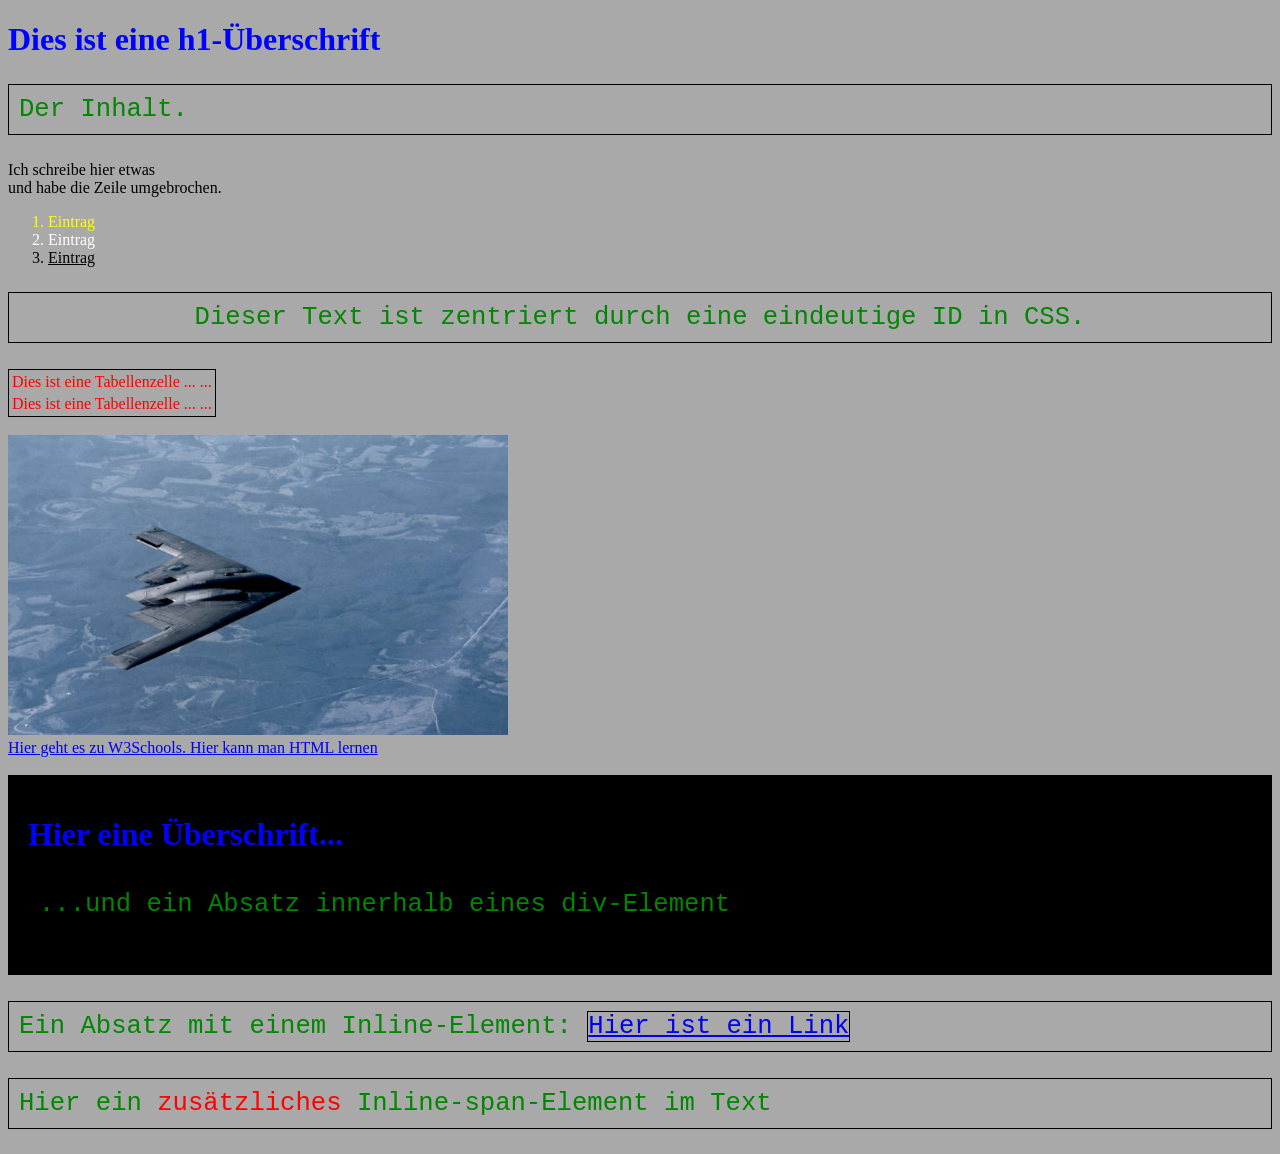
<file: index.html>
<!DOCTYPE html>
<html lang="de">
<head>
    <meta charset="UTF-8">
    <meta http-equiv="refresh" content="0; url=meinProjekt/EinfuehrungHTML.html">
    <title>Einführung HTML</title>
</head>
<body>
    <p>
        <a href="meinProjekt/EinfuehrungHTML.html">
            Zur HTML-Seite
        </a>
    </p>
</body>
</html>
</file>
<file: meinProjekt/css/meinStil.css>
body {
background-color: darkgray ;
}
h1 {
color: blue;
}
p {
color: rgb(0, 134, 0);
font-family: courier;
font-size: 160%;
border: 1px solid black;
padding: 10px;
}
table {
color: red;
border: 1px solid black;
}
.allesGelb {
color: yellow;
}
.invertiert {
color: white;
}
#eindeutigeID {
    text-decoration: underline;
}
#centered {
    text-align: center;
}
</file>
